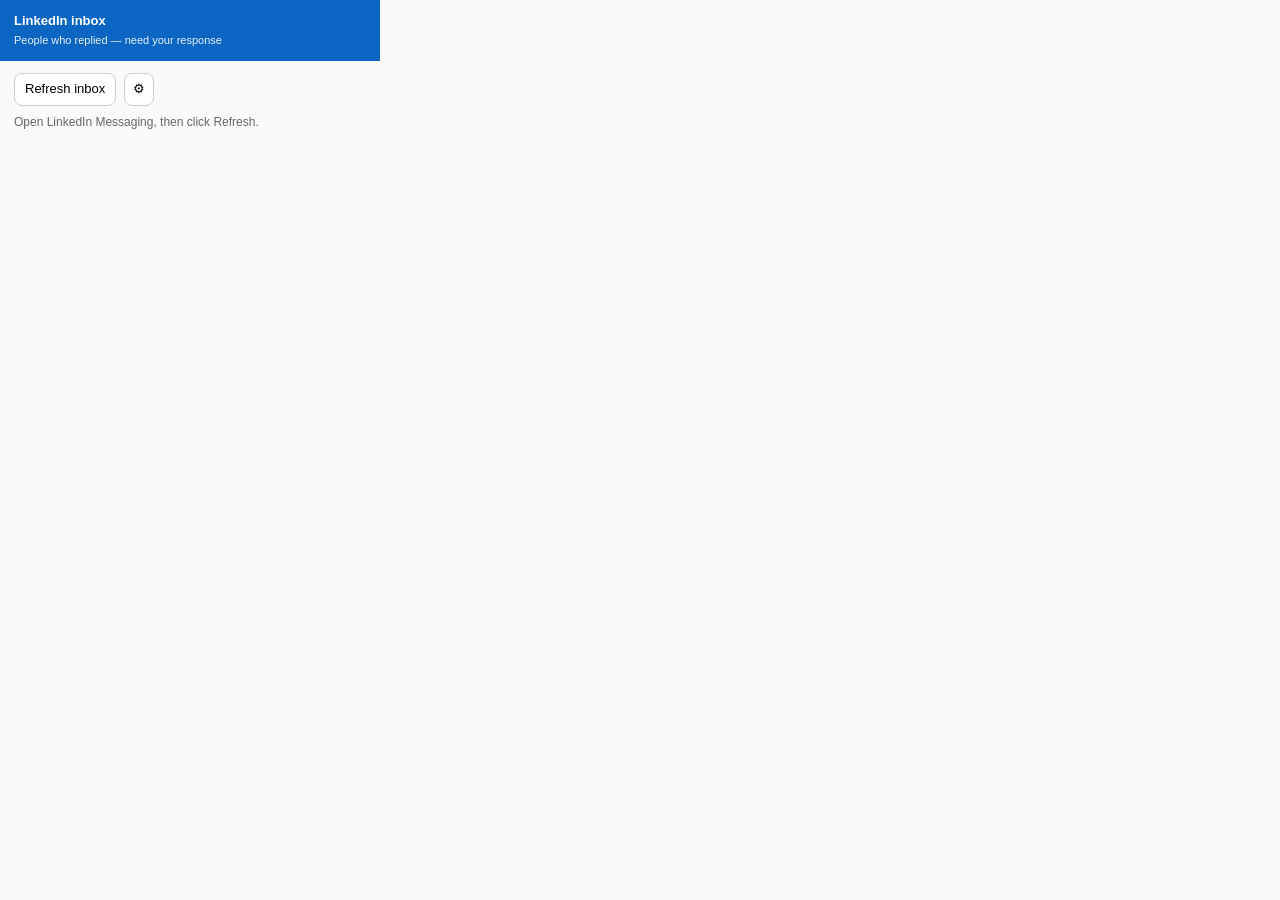
<file: extension/popup.html>
<!DOCTYPE html>
<html lang="en">
<head>
  <meta charset="UTF-8" />
  <meta name="viewport" content="width=device-width, initial-scale=1.0" />
  <title>Team CRM LinkedIn</title>
  <link rel="stylesheet" href="popup.css" />
</head>
<body>
  <header>
    <strong>LinkedIn inbox</strong>
    <span class="sub">People who replied — need your response</span>
  </header>

  <section id="setup" class="panel hidden">
    <p class="hint">Open Team CRM → LinkedIn → <strong>Copy connection</strong>, then paste below.</p>
    <textarea id="connection-json" rows="4" placeholder='Paste connection JSON…'></textarea>
    <button id="save-connection" class="btn primary">Save connection</button>
  </section>

  <section id="main">
    <div class="toolbar">
      <button id="refresh" class="btn">Refresh inbox</button>
      <button id="settings-toggle" class="btn ghost" title="Connection settings">⚙</button>
    </div>
    <p id="status" class="status">Open LinkedIn Messaging, then click Refresh.</p>
    <div id="thread-list"></div>
    <button id="sync-selected" class="btn primary block hidden">Add selected to CRM calendar</button>
  </section>

  <script src="config.js"></script>
  <script src="popup.js"></script>
</body>
</html>
</file>
<file: extension/popup.css>
* { box-sizing: border-box; }
body {
  width: 380px;
  max-height: 560px;
  margin: 0;
  font: 13px/1.45 -apple-system, BlinkMacSystemFont, "Segoe UI", sans-serif;
  color: #111;
  background: #fafafa;
}
header {
  padding: 12px 14px;
  background: #0a66c2;
  color: #fff;
}
header .sub { display: block; font-size: 11px; opacity: 0.9; margin-top: 2px; }
.panel, #main { padding: 12px 14px; }
.hidden { display: none !important; }
.hint { font-size: 12px; color: #555; margin: 0 0 8px; }
textarea {
  width: 100%;
  border: 1px solid #ccc;
  border-radius: 8px;
  padding: 8px;
  font: inherit;
  resize: vertical;
}
.toolbar { display: flex; gap: 8px; margin-bottom: 8px; }
.btn {
  border: 1px solid #ccc;
  background: #fff;
  border-radius: 8px;
  padding: 6px 10px;
  font: inherit;
  cursor: pointer;
}
.btn.primary { background: #0a66c2; color: #fff; border-color: #0a66c2; }
.btn.ghost { padding: 6px 8px; }
.btn.block { width: 100%; margin-top: 10px; }
.btn:disabled { opacity: 0.5; cursor: not-allowed; }
.status { font-size: 12px; color: #666; margin: 0 0 10px; }
.thread {
  border: 1px solid #e5e5e5;
  border-radius: 10px;
  background: #fff;
  margin-bottom: 8px;
  overflow: hidden;
}
.thread summary {
  list-style: none;
  cursor: pointer;
  padding: 10px 12px;
  display: flex;
  gap: 8px;
  align-items: flex-start;
}
.thread summary::-webkit-details-marker { display: none; }
.thread-name { font-weight: 600; flex: 1; }
.thread-preview { font-size: 12px; color: #666; margin-top: 4px; }
.badge {
  font-size: 10px;
  font-weight: 700;
  text-transform: uppercase;
  padding: 2px 6px;
  border-radius: 999px;
  flex-shrink: 0;
}
.badge.high { background: #fee2e2; color: #b91c1c; }
.badge.medium { background: #fef3c7; color: #b45309; }
.badge.low { background: #f3f4f6; color: #4b5563; }
.thread-body {
  padding: 0 12px 12px;
  border-top: 1px solid #eee;
  font-size: 12px;
}
.thread-body p { margin: 8px 0 0; }
.thread-body label { display: flex; gap: 8px; align-items: center; margin-top: 10px; }
.meta { color: #555; }
</file>
